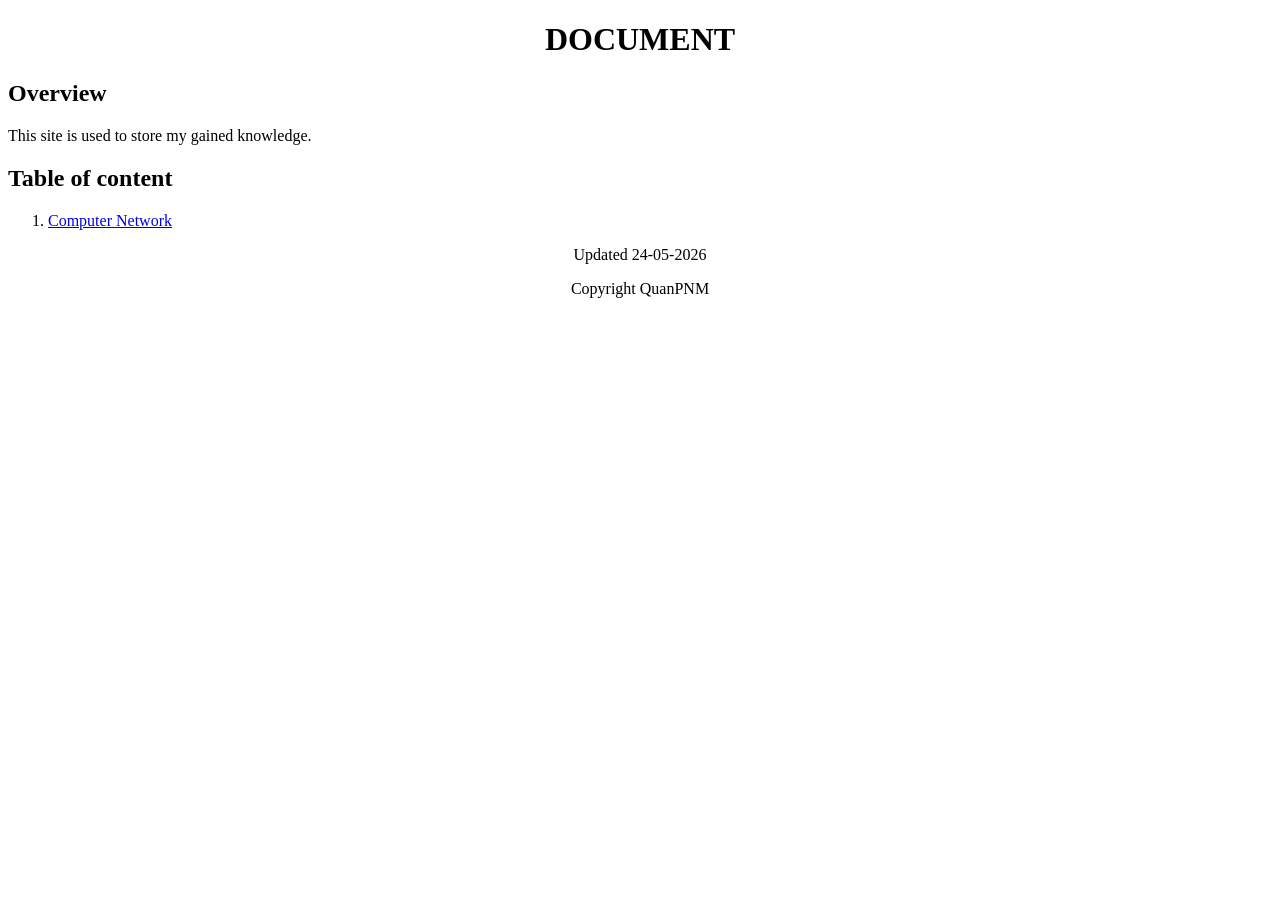
<file: index.html>
<!doctype html>
<html lang="en">
  <head>
    <meta charset="UTF-8" />
    <meta name="viewport" content="width=device-width, initial-scale=1.0" />
    <link rel="stylesheet" href="style.css" />
    <link
      rel="apple-touch-icon"
      sizes="180x180"
      href="./image/favicon_io/apple-touch-icon.png"
    />
    <link
      rel="icon"
      type="image/png"
      sizes="32x32"
      href="./image/favicon_io/favicon-32x32.png"
    />
    <link
      rel="icon"
      type="image/png"
      sizes="16x16"
      href="./image/favicon_io/favicon-16x16.png"
    />
    <link rel="manifest" href="./image/favicon_io/site.webmanifest" />
    <title>My docs</title>
  </head>
  <body>
    <header>
      <h1>Document</h1>
    </header>

    <main>
      <section id="overview">
        <h2>Overview</h2>
        <p>This site is used to store my gained knowledge.</p>
      </section>

      <section id="content">
        <h2>Table of content</h2>
        <ol>
          <li><a href="./page/network_page.html">Computer Network</a></li>
        </ol>
      </section>
    </main>

    <footer>
      <p>Updated 24-05-2026</p>
      <p>Copyright QuanPNM</p>
    </footer>
  </body>
</html>
</file>
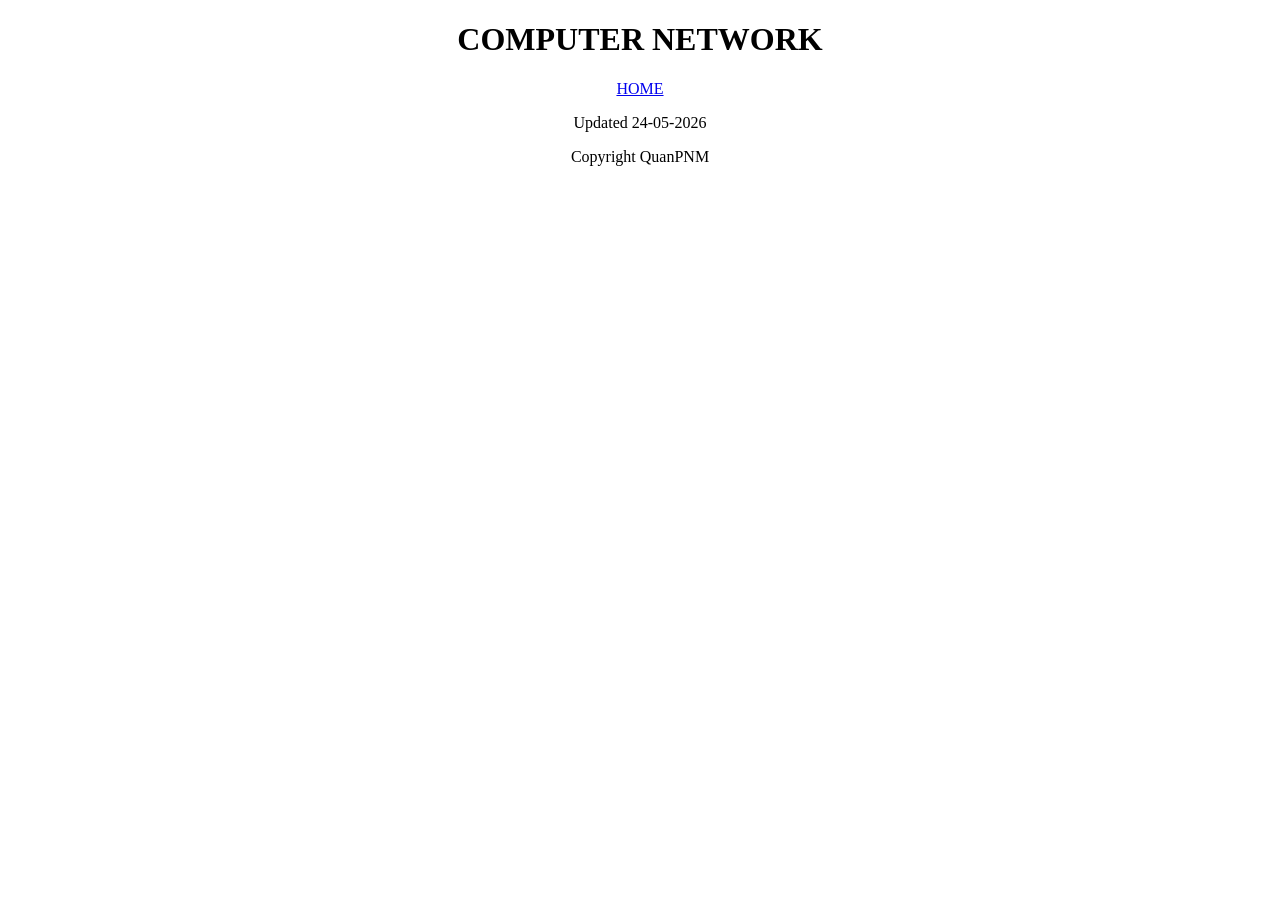
<file: page/network_page.html>
<!doctype html>
<html lang="en">
  <head>
    <meta charset="UTF-8" />
    <meta name="viewport" content="width=device-width, initial-scale=1.0" />
    <link rel="stylesheet" href="../style.css" />
    <link
      rel="apple-touch-icon"
      sizes="180x180"
      href="../image/favicon_io/apple-touch-icon.png"
    />
    <link
      rel="icon"
      type="image/png"
      sizes="32x32"
      href="../image/favicon_io/favicon-32x32.png"
    />
    <link
      rel="icon"
      type="image/png"
      sizes="16x16"
      href="../image/favicon_io/favicon-16x16.png"
    />
    <link rel="manifest" href="../image/favicon_io/site.webmanifest" />
    <title>Computer network</title>
  </head>
  <body>
    <header>
      <h1>Computer network</h1>

      <nav>
        <a href="../index.html" target="_self">Home</a>
      </nav>
    </header>

    <main></main>

    <footer>
      <p>Updated 24-05-2026</p>
      <p>Copyright QuanPNM</p>
    </footer>
  </body>
</html>
</file>
<file: style.css>
* {
  font-family: "Jetbrains mono";
}

header {
  text-align: center;
  text-transform: uppercase;
}

footer {
  text-align: center;
}

a:hover {
  font-size: xx-large;
  color: red;
}
</file>
